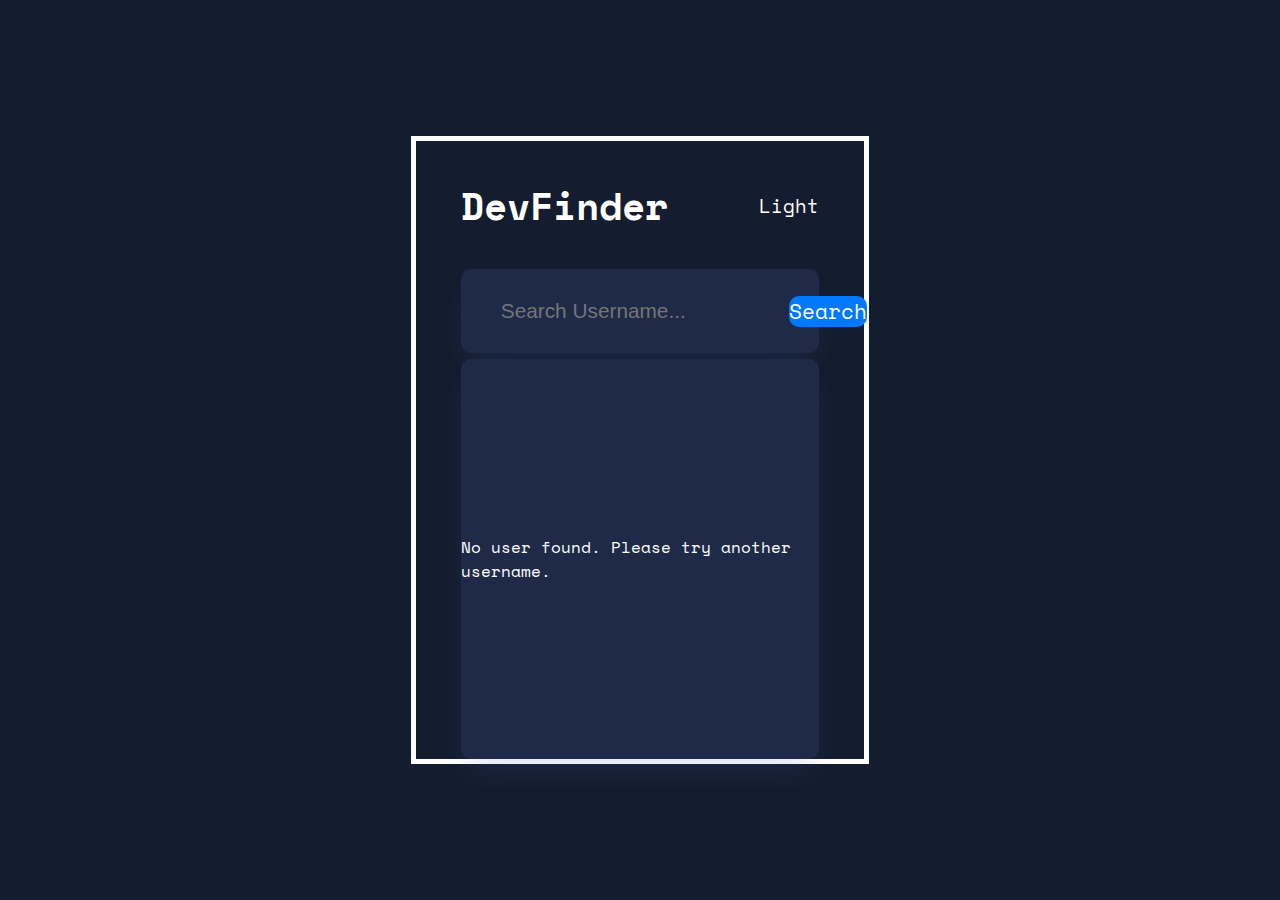
<file: index.html>
<!DOCTYPE html>
<html lang="en">
<head>
    <meta charset="UTF-8">
    <meta name="viewport" content="width=device-width, initial-scale=1.0">
    <link rel="preconnect" href="https://fonts.googleapis.com">
    <link rel="preconnect" href="https://fonts.gstatic.com" crossorigin>
    <link href="https://fonts.googleapis.com/css2?family=Inconsolata:wght@200..900&family=Space+Mono:ital,wght@0,400;0,700;1,400;1,700&display=swap" rel="stylesheet"><link rel="stylesheet" href="https://cdnjs.cloudflare.com/ajax/libs/font-awesome/6.6.0/css/all.min.css" integrity="sha512-Kc323vGBEqzTmouAECnVceyQqyqdsSiqLQISBL29aUW4U/M7pSPA/gEUZQqv1cwx4OnYxTxve5UMg5GT6L4JJg==" crossorigin="anonymous" referrerpolicy="no-referrer" />
    <link rel="stylesheet" href="./style.css">
    <title>DevFinder</title>
</head>
<body>
    <div class="main">
        <div class="container">
            <div class="header">
                <h1>DevFinder</h1>
                <div class="toggle" onclick="">
                    <p>Light <span><i class="fas fa-sun"></i></span></p>
                </div> 
            </div>
            <div class="search-box">
                <div class="input">
                    <div class="search">
                        <i class="fas fa-search"></i>
                    <input id="user-input" type="text" placeholder="Search Username...">  
                    </div>
                    <div class="button" onclick="getUserDetail(document.getElementById('user-input').value)">Search</div>        
                </div>
            </div>
            <div class="user-details">
                
            </div>
            
    </div>
</body>
<script src="./app.js"></script>
</html>
</file>
<file: style.css>
:root {
    --primary_color: rgb(20, 29, 47);
    --secondary_color: rgb(30, 42, 71);
    --text-color: white;
    --box-shadow: rgba(70, 96, 187, 0.2) 0px 16px 30px -10px;
}

.light-mode {
    --primary_color: #F6F8FF;
    --secondary_color: #FEFEFE;
    --text-color: black;
    --box-shadow: rgba(70, 96, 187, 0.2) 0px 16px 30px -10px;
}

.dark-mode {
    --primary_color: rgb(20, 29, 47);
    --secondary_color: rgb(30, 42, 71);
    --text-color: white;
    --box-shadow: rgba(70, 96, 187, 0.2) 0px 16px 30px -10px;
}

body {
    margin: 0;
    padding: 0;
    box-sizing: border-box;
    font-family: "Space Mono", monospace;
    background-color: var(--primary_color);
    color: var(--text-color);
    transition: background-color 0.3s, color 0.3s;
}
.main{
    width: 100%;
    height: 100vh;
    display: flex;
    justify-content: center;
    align-items: center;
}
.container{
    border: 5px solid white;
    display: grid;
    place-items: center;
}
.header{
    width: 80%;
    margin: 10px 0px;
    font-size:larger;
    display: flex;
    justify-content: space-between;
    align-items: center;
}
.toggle{
    cursor: pointer;
}
.search-box{
    display: block;
    width: 80%;
    height: 60px;
    cursor: pointer;

}
.input{
    
    /* width: 1000%; */
    background-color:var(--secondary_color);
    padding: 10px 20px;
    border-radius: 10px;
    align-items: center;
    display: flex;
    justify-content: space-between;
    box-shadow:var(--box-shadow)
}
.search{
    background-color: var(--secondary_color);
    align-items: center;
    align-self: center;
}
i{
    background-color: transparent;
    font-size: 1.3rem;
    color: #0079ff;
}
input{
    padding: 20px;
    outline: none;
    border: none;
    background-color: transparent;
    font-size: 1.3rem;
    color: var(--text-color);

}
.button{
    background-color: #0079ff;
    width: 100px;
    height : 100%;
    display: flex;
    justify-content: center;
    align-items: center;
    border-radius: 10px;
    font-weight: 500;
    font-size: 1.3rem; 
}
.user-details{
    width: 80%;
    height: 400px;
    display: flex;
    justify-content: center;
    align-items: center;
    background-color: var(--secondary_color);
    margin-top: 30px;
    box-shadow:var(--box-shadow);
    border-radius: 10px;
    flex-wrap: nowrap;
    text-wrap: wrap;
    overflow: hidden;
}
.user-img {
    /* margin: 20px; */
    height: auto;
    width: 50%;
    overflow: hidden; 
    display: flex;
    align-items: center; 
    justify-content: center; 
    background-color: transparent;
    flex-direction: column;
    padding-bottom: 20%;
}

.user-img img {
width: 50%;
height: 45%;
object-fit: cover;
border-radius: 50%;

}
.data{
    width: 80%;
    background-color: inherit;
    margin: 20px;
  
}
.uname{
    display: flex;
    justify-content: space-between;

}
.name{
    background-color: inherit;
    font-size: 2rem;
    font-weight: bold;

}
a{
    background-color: inherit;
    color: #0079ff;
    text-decoration: none;
    font-size: 1.3rem;

}
.repos{
    width: 90%;
    height: 30%;
    background-color: var(--primary_color);
    border-radius: 20px;
    list-style: none;
    display: flex;
    justify-content: space-around;
    align-items: center;
    font-size: 1.3rem;
    font-weight: bold;
    margin-top: 10px;

}
.links{
    list-style: none;
    display: flex;
    justify-content: flex-start;
    align-items: center;
    font-size: 1rem;
    font-weight: bold;
    gap: 2rem;
}

@media (max-width: 1260px){
    .user-details{
        display: grid;
        place-items: center;
        height: 100%;
        margin-top: 80px;
       
    }
    .user-img{
        margin: 0;
        padding-bottom: 0px;
    }
    .user-img img{
        width: 30%;
        height: 25%;
    }

    .repos{
        width: 100%;
        padding: auto;
    }
    body,a,i{
        font-size: medium;
    }
    .name{
        font-size: 1.5rem;
    }
   

}
@media (max-width:830px) {

    .data{
        justify-content: start;
    }
    .search-box{
        width: 90%;
    }
    .header{
        width: 90%;
    }
    input{
        width: 70%;
    }
    .button{
        height: 100%;
    }
    .user-details{
        width: 90%;
        display: grid;
        place-items: center;
        gap: 0px;
        padding: 0%;
    }
    .repos{
        justify-content: space-around;
        font-size: medium;
    }

    
    body,a,i{
        font-size: medium;
    }
    .name{
        font-size: 1.5rem;
    }
    .user-img{
        margin: 0px;
        padding-bottom: 0px;
    }
    .user-img img{
        width: 30%;
        height: 25%;
    }
}
</file>
